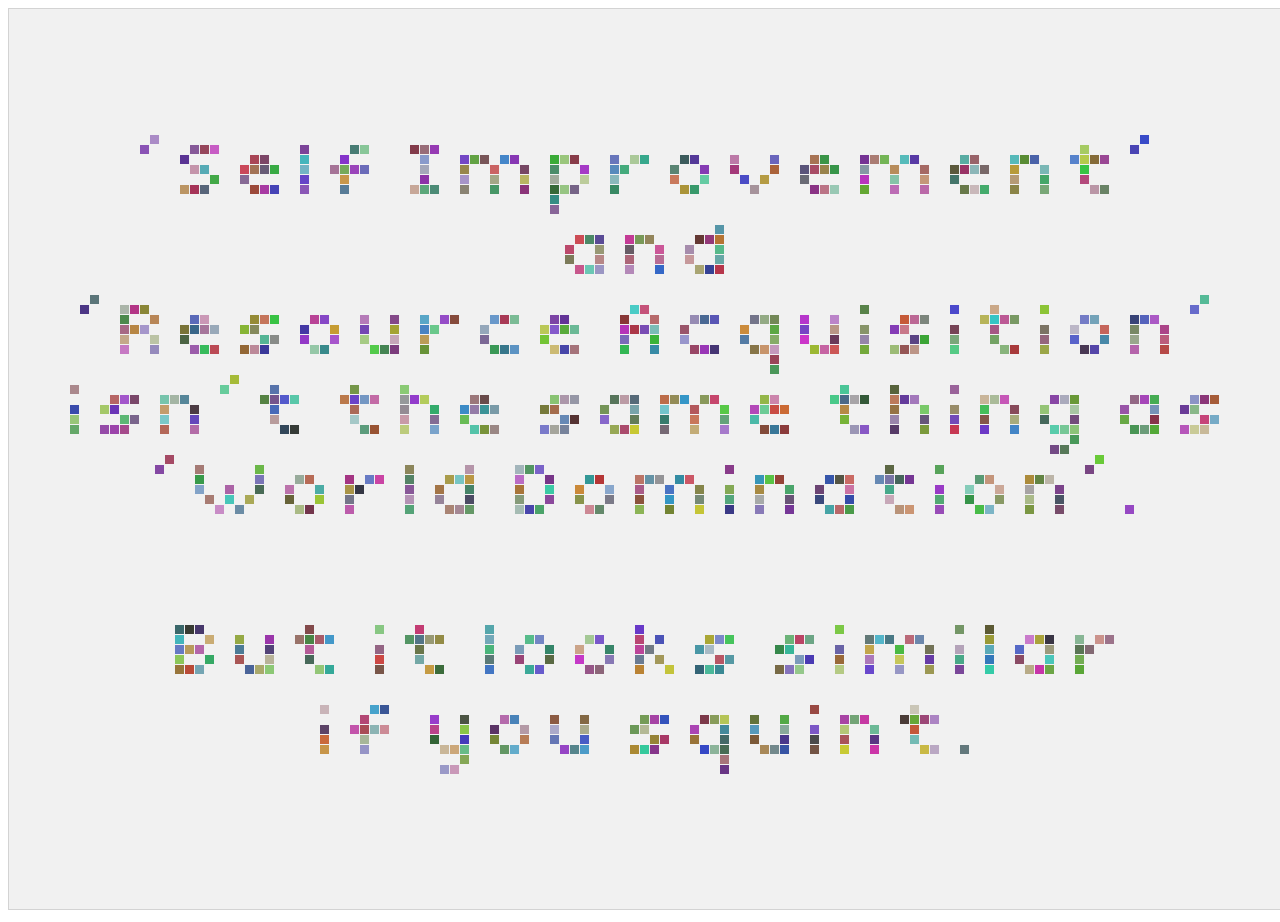
<file: out/index.html>
<!DOCTYPE html> <html lang="en"> <head> <meta charset="UTF-8" name="viewport" content="width=device-width, initial-scale=1.0"> <title>Hello Word!</title> <style>canvas{ border:1px solid #d3d3d3;background-color:#f1f1f1;}</style> </head> <body onload="start_game()"> <script>"use strict";

let text = ["  #                                                                                                  # "," #    ###        #    ##    ###                                                                #    #  ","     #      ##   #   #       #   ### ##   ###   # ##   ##   #   #   ##   ### ##    ##   ###   ####     ","      ##   ####  #  ####     #   #  #  #  #  #  ##    #  #  #   #  ####  #  #  #  ####  #  #   #       ","        #  #     #   #       #   #  #  #  #  #  #     #  #   # #   #     #  #  #  #     #  #   #       ","     ###    ###  #   #      ###  #  #  #  ###   #      ##     #     ###  #  #  #   ###  #  #    ##     ","                                          #                                                            ","                                          #                                                            ","                  ","                # ","  ###  ###    ### "," #  #  #  #  #  # "," #  #  #  #  #  # ","  ###  #  #   ### ","                  ","                  ","  #                                                                                                              # "," #   ###                                                ##                     #        #   #    #              #  ","     #  #   ##    ###   ##   #  #  # ##   ###   ##     #  #   ###   ###  #  #      ###     ####      ##   ###      ","     ###   ####  ##    #  #  #  #  ##    #     ####    ####  #     #  #  #  #  #  ##    #   #    #  #  #  #  #     ","     #  #  #       ##  #  #  #  #  #     #     #       #  #  #     #  #  #  #  #    ##  #   #    #  #  #  #  #     ","     #  #   ###  ###    ##    ###  #      ###   ###    #  #   ###   ###   ###  #  ###   #    ##  #   ##   #  #     ","                                                                      #                                            ","                                                                      #                                            ","                 #                                                                                                   "," #              #    #       #    #                                           #    #     #                           ","     ###  ###       ####    ####  ###    ##      ###   ###  ### ##    ##     ####  ###      ###    ###     ###   ### "," #  ##    #  #       #       #    #  #  ####    ##    #  #  #  #  #  ####     #    #  #  #  #  #  #  #    #  #  ##   "," #    ##  #  #       #       #    #  #  #         ##  #  #  #  #  #  #        #    #  #  #  #  #  #  #    #  #    ## "," #  ###   #  #        ##      ##  #  #   ###    ###    ###  #  #  #   ###      ##  #  #  #  #  #   ###     ###  ###  ","                                                                                                     #               ","                                                                                                   ##                ","  #                                                                                            #    "," #   #     #              #     #    ###                  #               #    #              #     ","     #     #   ##   # ##  #   ###    #  #   ##   ### ##      ###    ###  ####      ##   ###         ","     #  #  #  #  #  ##    #  #  #    #  #  #  #  #  #  #  #  #  #  #  #   #    #  #  #  #  #        ","      # # #   #  #  #     #  #  #    #  #  #  #  #  #  #  #  #  #  #  #   #    #  #  #  #  #        ","       # #     ##   #     #   ###    ###    ##   #  #  #  #  #  #   ###    ##  #   ##   #  #      # ","                                                                                                    ","                                                                                                    ","","","","","","","","","                                                                                                "," ###          #      #   #      #              #                   #           #  #             "," #  #  #  #  ####       ####    #   ##    ##   # #    ###     ###     ### ##      #   ###  # ## "," ###   #  #   #      #   #      #  #  #  #  #  ##    ##      ##    #  #  #  #  #  #  #  #  ##   "," #  #  #  #   #      #   #      #  #  #  #  #  # #     ##      ##  #  #  #  #  #  #  #  #  #    "," ###    ###    ##    #    ##    #   ##    ##   #  #  ###     ###   #  #  #  #  #  #   ###  #    ","                                                                                                ","                                                                                                ","                                                                   "," #    ##                                          #         #      ","     #      #  #   ##   #  #     ###   ###  #  #     ###   ####    "," #  ####    #  #  #  #  #  #    ##    #  #  #  #  #  #  #   #      "," #   #      #  #  #  #  #  #      ##  #  #  #  #  #  #  #   #      "," #   #       ###   ##    ###    ###    ###   ###  #  #  #    ##  # ","               #                         #                         ","             ##                          #                         "];
let game_pieces = [];


function getRandomColor() {
    let letters = '0123456789ABCDEF';
    let color = '#';
    for (let idx = 0; idx < 6; idx++)
        color += letters[Math.floor(Math.random() * 10) + 3];
    return color;
}


// containing everything on canvas level
const GameArea = {
    // size
    width : window.innerWidth,
    height : window.innerHeight,
    // create canvas
    canvas : document.createElement("canvas"),

    // creating objects
    start : function(speed) {
        this.speed = speed;
        // size parameters
        this.canvas.width = this.width;
        this.canvas.height = this.height;
        // set cursor to a cross hair
        this.canvas.style.cursor = "crosshair";

        this.context = this.canvas.getContext("2d");
        document.body.insertBefore(this.canvas, document.body.childNodes[0]);
        // set refresh rate and define callback
        this.interval = setInterval(updateGameArea, 1000 / 60);
        // add event listener to catch mouse presses
        this.canvas.addEventListener('mousedown', function (e) { clicked(e) });
        // same, just with for touchscreens
        this.canvas.addEventListener('touchstart', function (e) { clicked(e) });

        // debug
        console.log("canvas width: " + this.width);
        console.log("canvas height: " + this.height);
    },

    // clear screen
    clear : function(){
        this.context.clearRect(0, 0, this.canvas.width, this.canvas.height);
    }
};


function start_game() {
    let url_params = new URLSearchParams(window.location.search);

    let width;
    let height;
    let x_padding;
    let y_padding;
    let speed;

    // get parameters
    if (url_params.has("width"))
        width = Number(url_params.get("width"));
    else
        width = 9;

    if (url_params.has("height"))
        height = Number(url_params.get("height"));
    else
        height = 9;

    if (url_params.has("x_padding"))
        x_padding = Number(url_params.get("x_padding"));
    else
        x_padding = 1;

    if (url_params.has("y_padding"))
        y_padding = Number(url_params.get("y_padding"));
    else
        y_padding = 1;
    if (url_params.has("speed")) {
        speed = Number(url_params.get("speed"));
    }
    else
        speed = 50;

    // sum up heights of blocks + heights of separators between them
    let text_height = height * text.length + x_padding * (text.length - 1);
    
    // calculating the middle of the canvas minus half the text
    let start_y = (GameArea.height / 2) - (text_height / 2);
    
    // place blocks
    let idx = 0;
    for (let y = 0; y < text.length; y++) {
        for (let x = 0; x < text[y].length; x++) {
            if (text[y][x] === "#") {
                // the width might change from line to line
                let total_width = width * text[y].length + y_padding * (text[y].length - 1);
                let start_x = (GameArea.width / 2) - (total_width / 2);

                let posX = start_x + x * (width + x_padding);
                let posY = start_y + y * (height + y_padding);
                // funny block you can move around
                game_pieces[idx] = new Component(width, height, getRandomColor(), posX, posY);
                idx++;
            }
        }
    }

    console.log("text height: " + text_height);
    console.log("y start pos: " + start_y);
    console.log("speed: " + speed);

    // initiating start
    GameArea.start(speed);
}


function clicked(event) {
    let url_params = new URLSearchParams(window.location.search);
    
    console.log("click: " + event.pageX + "/" + event.pageY)


    // change speed of objects
    for (let idx = 0; idx < game_pieces.length; idx++) {
        // pythagoras FTW
        let distance = Math.abs(((game_pieces[idx].x - event.pageX) ** 2 + (game_pieces[idx].y - event.pageY) ** 2) ** 0.5);

        game_pieces[idx].speedX += GameArea.speed * 0.03125 * (game_pieces[idx].x - event.pageX) / distance;
        game_pieces[idx].speedY += GameArea.speed * 0.03125 * (game_pieces[idx].y - event.pageY) / distance;
    }
}


// function to create objects
function Component(width, height, color, x, y) {
    // size
    this.width = width;
    this.height = height;
    // speed
    this.speedX = 0;
    this.speedY = 0;
    // current position
    this.x = x;
    this.y = y;

    // update position
    this.update = function() {
        let context = GameArea.context;

        // set color
        context.fillStyle = color;

        // todo: better friction system
        // adding friction
        if (this.speedX > 0)
            this.speedX -= Math.abs(this.speedX / 100);
        else
            this.speedX += Math.abs(this.speedX / 100);

        if (this.speedY > 0)
            this.speedY -= Math.abs(this.speedY / 100);
        else
            this.speedY += Math.abs(this.speedY / 100);

        // calculating border coordinates
        let rightBorder = this.x + (this.width / 2);
        let leftBorder  = this.x - (this.width / 2);
        let bottom      = this.y + (this.height / 2);
        let top         = this.y - (this.height / 2);

        // todo: do this better somehow
        // when touching the right border
        if (rightBorder >= GameArea.width) {
            this.speedX = - this.speedX;
            this.x = GameArea.width - (this.width / 2);
        }
        // left border
        if (leftBorder <= 0) {
            this.speedX = - this.speedX;
            this.x = this.width / 2;
        }
        // bottom border
        if (bottom >= GameArea.height) {
            this.speedY = - this.speedY;
            this.y = GameArea.height - (this.height / 2);
        }
        // top border
        if (top <= 0) {
            this.speedY = - this.speedY;
            this.y = this.height / 2;
        }

        // calculate destination
        this.x += this.speedX;
        this.y += this.speedY;

        // draw object at destination
        context.fillRect(this.x - (this.width / 2), this.y - (this.height / 2), this.width, this.height);
    };
}


// updating the game area every new frame
function updateGameArea() {
    // clearing old objects on area
    GameArea.clear();

    // update all game objects
    for (let idx = 0; idx < game_pieces.length; idx++)
        game_pieces[idx].update();
}</script> </body> </html>
</file>
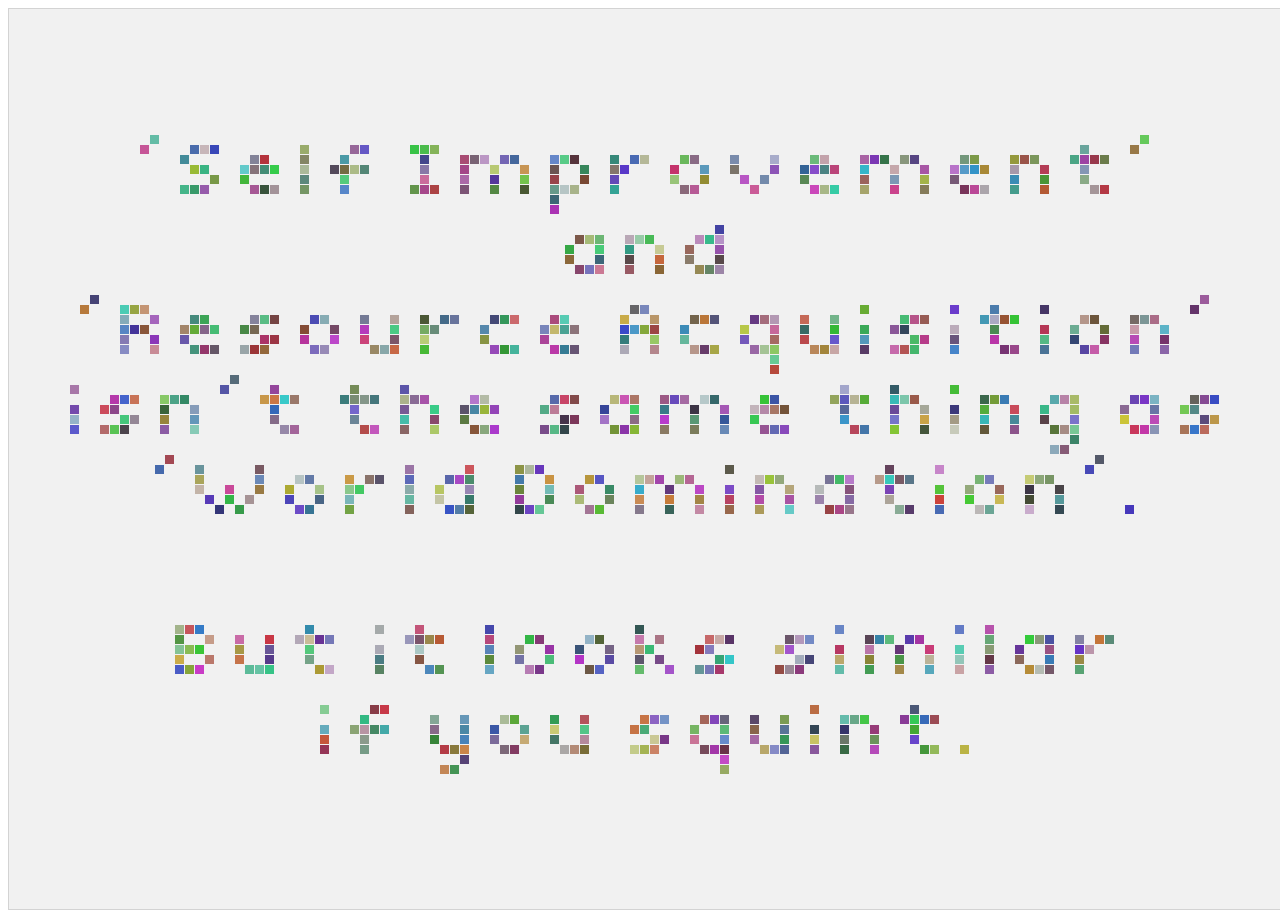
<file: out_int/index.html>
<!DOCTYPE html>
<html lang="en">
<head>
    <meta charset="UTF-8" name="viewport" content="width=device-width, initial-scale=1.0"/>
    <title>Hello Word!</title>
    <link rel="stylesheet" type="text/css" href="style.css">
</head>
<body onload="start_game()">
    <script src="script.js"></script>
</body>
</html>
</file>
<file: out_int/style.css>
canvas {
    border: 1px solid #d3d3d3;
    background-color: #f1f1f1;
}
</file>
